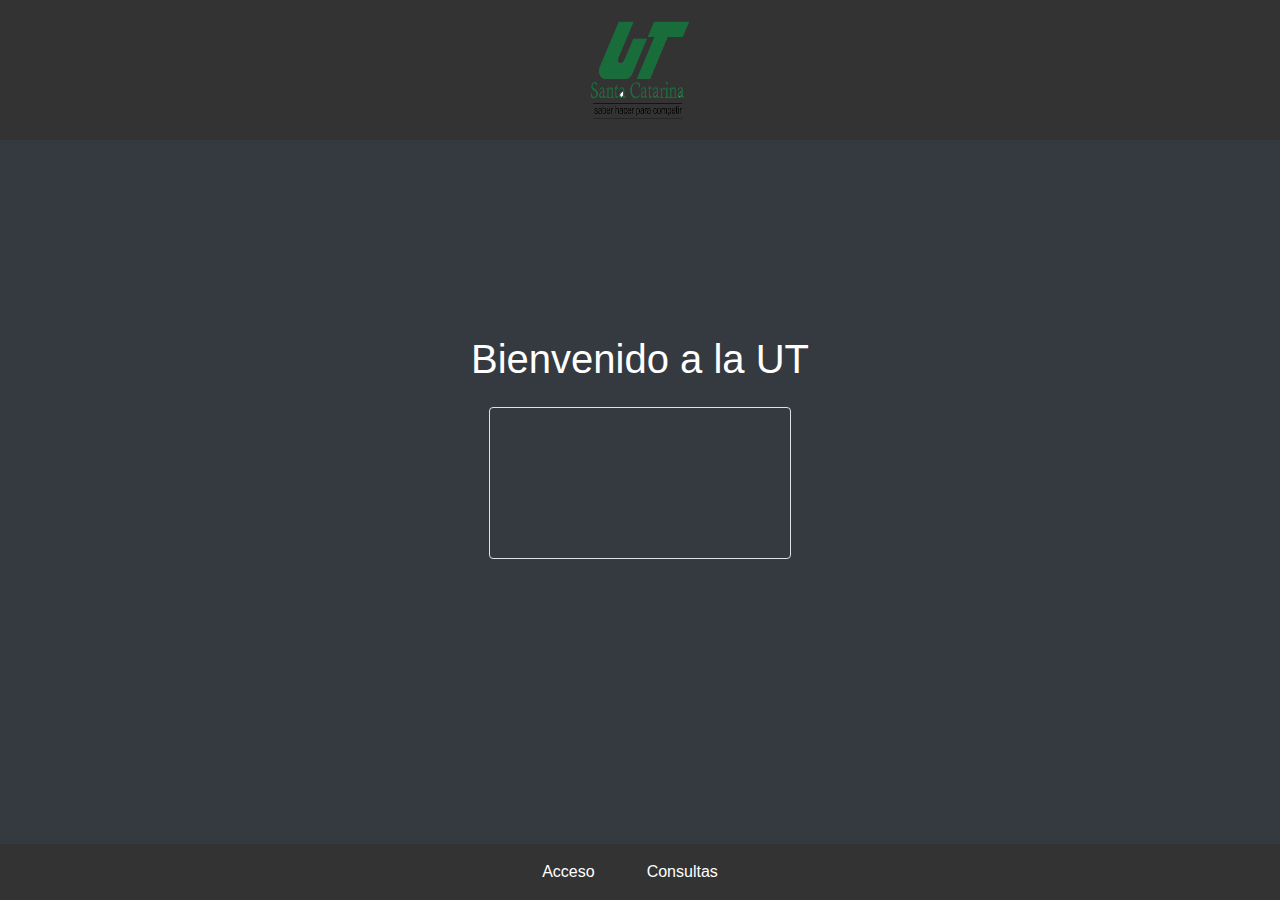
<file: index.html>
<!DOCTYPE html>
<html lang="en">
<head>
    <meta charset="UTF-8">
    <meta http-equiv="X-UA-Compatible" content="IE=edge">
    <meta name="viewport" content="width=device-width, initial-scale=1.0">
    <title>Reconocimiento Facial</title>
    
    <link rel="stylesheet" href="bootstrap.min.css">
    <script src="face-api.min.js" defer></script>
    <script src="script.js" defer></script>

    <style>
        body {
    margin: 0;
    padding: 0;
    height: 100vh;
    width: 100vw;
    overflow: hidden;
    
}

.video-container {
    position: relative;
    display: inline-block;
}

video, canvas {
    max-width: 100%;
    height: auto;
}

canvas {
    top: 0;
    left: 0;
}

nav {
    background-color: #333;
    padding: 1em;
    text-align: center;
}

nav ul {
    list-style: none;
    margin: 0;
    padding: 0;
    display: flex;
    justify-content: center; 
}

nav li {
    margin-right: 20px;
}

nav a {
    color: #fff;
    text-decoration: none;
    transition: color 0.2s ease;
}

nav a:hover {
    color: #ccc;
}

@media (max-width: 768px) {
    nav ul {
        flex-wrap: nowrap; 
    }
    nav li {
        margin-right: 10px; 
    }
}
.header {
  background-color: #333;  
  padding: 20px;
  display: flex;
  justify-content: center;
  align-items: center;
  position: absolute;
  top: 0; 
  width: 100%; 
  z-index: 1; 
}

.header img {
  width: 100px; 
  height: 100px; 
  margin: 0 auto;
}
    </style>
</head>
<header class="header">
    <img src="logo.png" alt="Logo"> 
</header>
<body class="d-flex align-items-center justify-content-center bg-dark">
    
    <div class="container text-center">
        
        <h1 class="text-white mb-4">Bienvenido a la UT</h1>
        <div id="mensaje"></div>
        <div class="video-container position-relative">
            <video id="video" autoplay muted class="border rounded" width="100%" height="auto"></video>
            <canvas id="overlay" class="position-absolute"></canvas>
        </div>
    </div>

    <script src="https://code.jquery.com/jquery-3.5.1.slim.min.js"></script>
    <script src="https://cdn.jsdelivr.net/npm/@popperjs/core@2.9.2/dist/umd/popper.min.js"></script>
</body>
<nav class="navbar fixed-bottom justify-content-center">
    <ul class="nav">
      <li class="nav-item"><a class="nav-link" href="index.html">Acceso</a></li>
      <li class="nav-item"><a class="nav-link" href="consulta.html">Consultas</a></li>
    </ul>
</nav>
  
</html>
</file>
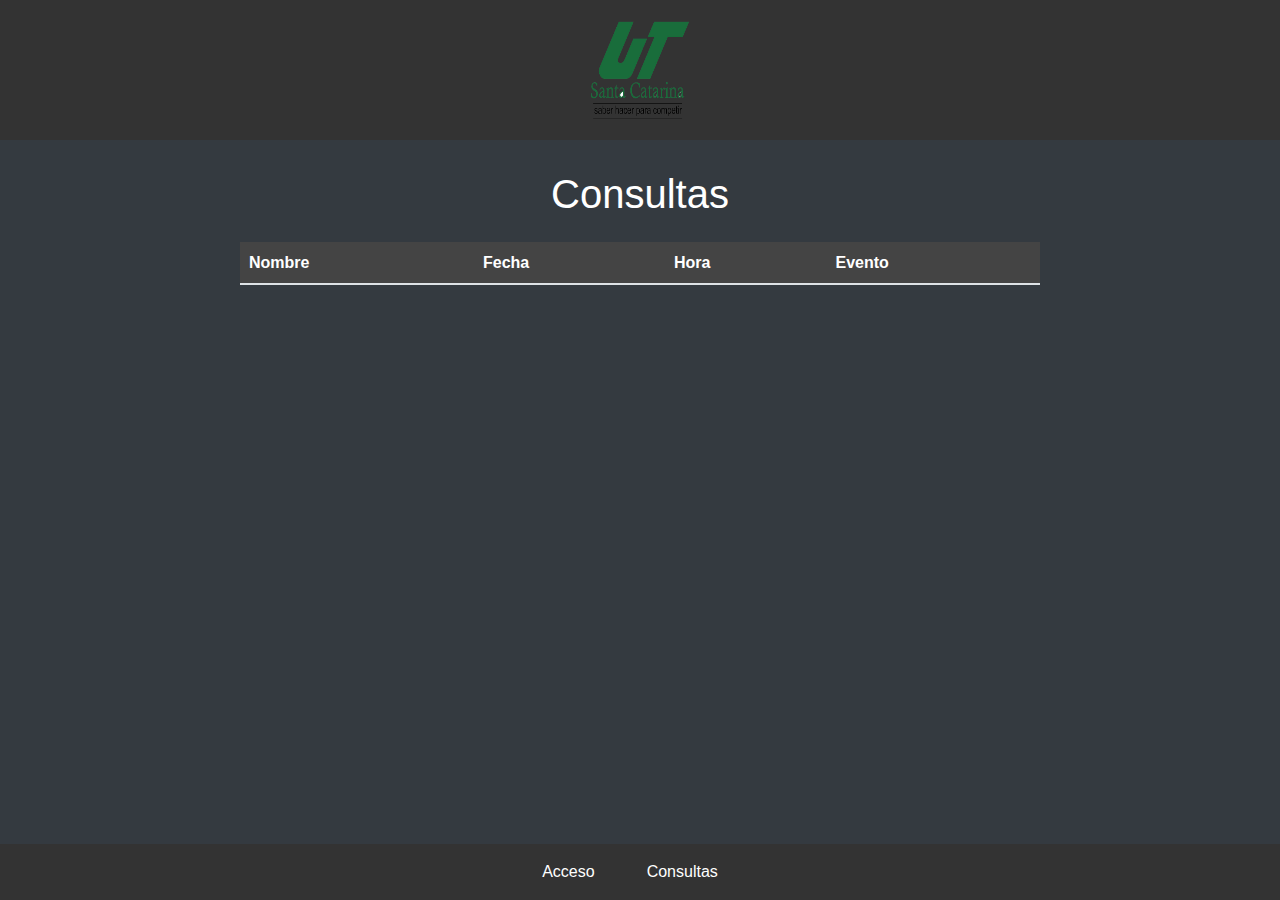
<file: consulta.html>
<!DOCTYPE html>
<html lang="en">
<head>
    <meta charset="UTF-8">
    <meta http-equiv="X-UA-Compatible" content="IE=edge">
    <meta name="viewport" content="width=device-width, initial-scale=1.0">
    <title>Consultas</title>
    <link rel="stylesheet" href="bootstrap.min.css">
    
    <link rel="stylesheet" type="text/css" href="//cdn.datatables.net/1.10.15/css/jquery.dataTables.css">
    <script src="https://code.jquery.com/jquery-1.12.4.js"></script>
    <script type="text/javascript" charset="utf8" src="//cdn.datatables.net/1.10.15/js/jquery.dataTables.js"></script>
    
    <style>
      
      body {
        font-family: Arial, sans-serif;
        font-size: 16px;
        margin-top: 150px;
      }
      
     .container {
        max-width: 1200px;
        margin: 0 auto;
        padding: 20px;
      }
      
     .table-responsive {
        margin: 0 auto;
        max-width: 800px;
        overflow-x: auto;
      }
      
     .table {
        width: 100%;
        border-collapse: collapse;
        background-color: #333; 
        color: #fff; 
      }
      
     .table th,.table td {
        padding: 0.5rem;
        text-align: left;
        border-color: #444; 
      }
      
     .table th {
        background-color: #444; 
        color: #fff;
      }
      
     .table-striped tbody tr:nth-of-type(odd) {
        background-color: #444; 
      }
      
     .table-striped tbody tr:nth-of-type(even) {
        background-color: #333; 
      }
      nav {
    background-color: #333;
    padding: 1em;
    text-align: center;
}

nav ul {
    list-style: none;
    margin: 0;
    padding: 0;
    display: flex;
    justify-content: center; 
}

nav li {
    margin-right: 20px;
}

nav a {
    color: #fff;
    text-decoration: none;
    transition: color 0.2s ease;
}

nav a:hover {
    color: #ccc;
}

@media (max-width: 768px) {
    nav ul {
        flex-wrap: nowrap; 
    }
    nav li {
        margin-right: 10px; 
    }
}  
.header {
  background-color: #333; /* fondo negro */
  padding: 20px;
  display: flex;
  justify-content: center;
  align-items: center;
  position: absolute; /* agregar position: fixed */
  top: 0; /* agregar top: 0 */
  width: 100%; /* agregar width: 100% para que ocupe toda la anchura de la pantalla */
  z-index: 1; /* agregar z-index: 1 para que se superponga sobre otros elementos */
}

.header img {
  width: 100px; /* ancho del logo */
  height: 100px; /* alto del logo */
  margin: 0 auto;
}
    </style>
</head>
<body class="d-flex align-items-center justify-content-center bg-dark">
    
    <header class="header">
        <img src="logo.png" alt="Logo"> 
    </header>
    
    <div class="container text-center">
        <h1 class="text-white mb-4">Consultas</h1>
        <div class="table-responsive">
            <table id="tablaConsultas" class="table table-striped table-bordered">
                <thead>
                    <tr>
                        <th>Nombre</th>
                        <th>Fecha</th>
                        <th>Hora</th>
                        <th>Evento</th>
                    </tr>
                </thead>
                <tbody id="tbodyConsultas">
                </tbody>
            </table>
        </div>
    </div>
    
    <nav class="navbar fixed-bottom justify-content-center">
        <ul class="nav">
            <li class="nav-item"><a class="nav-link" href="index.html">Acceso</a></li>
            <li class="nav-item"><a class="nav-link" href="consulta.html">Consultas</a></li>
        </ul>
    </nav>

    
    <script src="https://code.jquery.com/jquery-3.6.0.min.js"></script>
    <script src="https://cdn.datatables.net/1.10.25/js/jquery.dataTables.min.js"></script>
    <script src="https://maxcdn.bootstrapcdn.com/bootstrap/4.5.2/js/bootstrap.min.js"></script>
    <script src="script2.js" defer></script>
</body>
</html>
</file>
